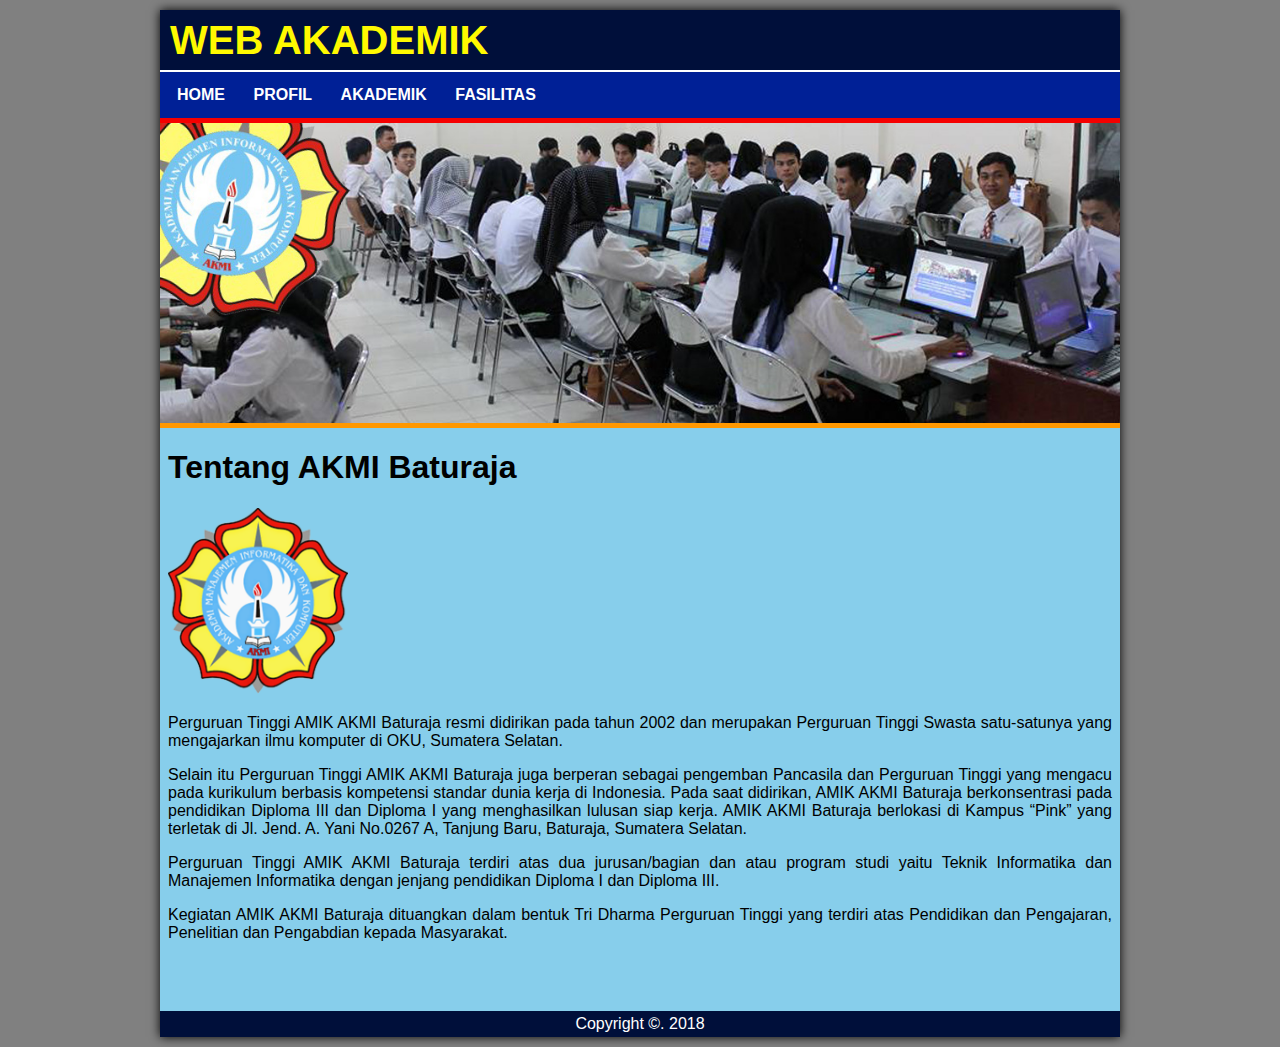
<file: TUGAS DESAIN WEB PRAKTIKUM/WEB CODING/index.html>
<!DOCTYPE html>
<html lang="en">
<head>
	<meta charset="UTF-8">
	<title>Web Akademik</title>
	<link rel="stylesheet" href="css/style.css">
	<link rel="shortcut icon" href="img/AKMI.png">
</head>
<body>
	<div class="container">
		<div class="header">
			<h1>WEB AKADEMIK</h1>
			<ul>
				<li><a href="home.html" target="konten">HOME</a></li>
				<li><a href="profil.html" target="konten">PROFIL</a></li>
				<li><a href="akademik.html" target="konten">AKADEMIK</a></li>
				<li><a href="fasilitas.html" target="konten">FASILITAS</a></li>
			</ul>
		</div>
		<div class="hero"></div>
		<div class="konten">
			<iframe src="home.html" frameborder="0" width="960" height="580" scrolling="no" name="konten"></iframe>
		</div>
		<div class="footer">
			<p>Copyright &copy;. 2018</p>
		</div>
	</div>
</body>
</html>
</file>
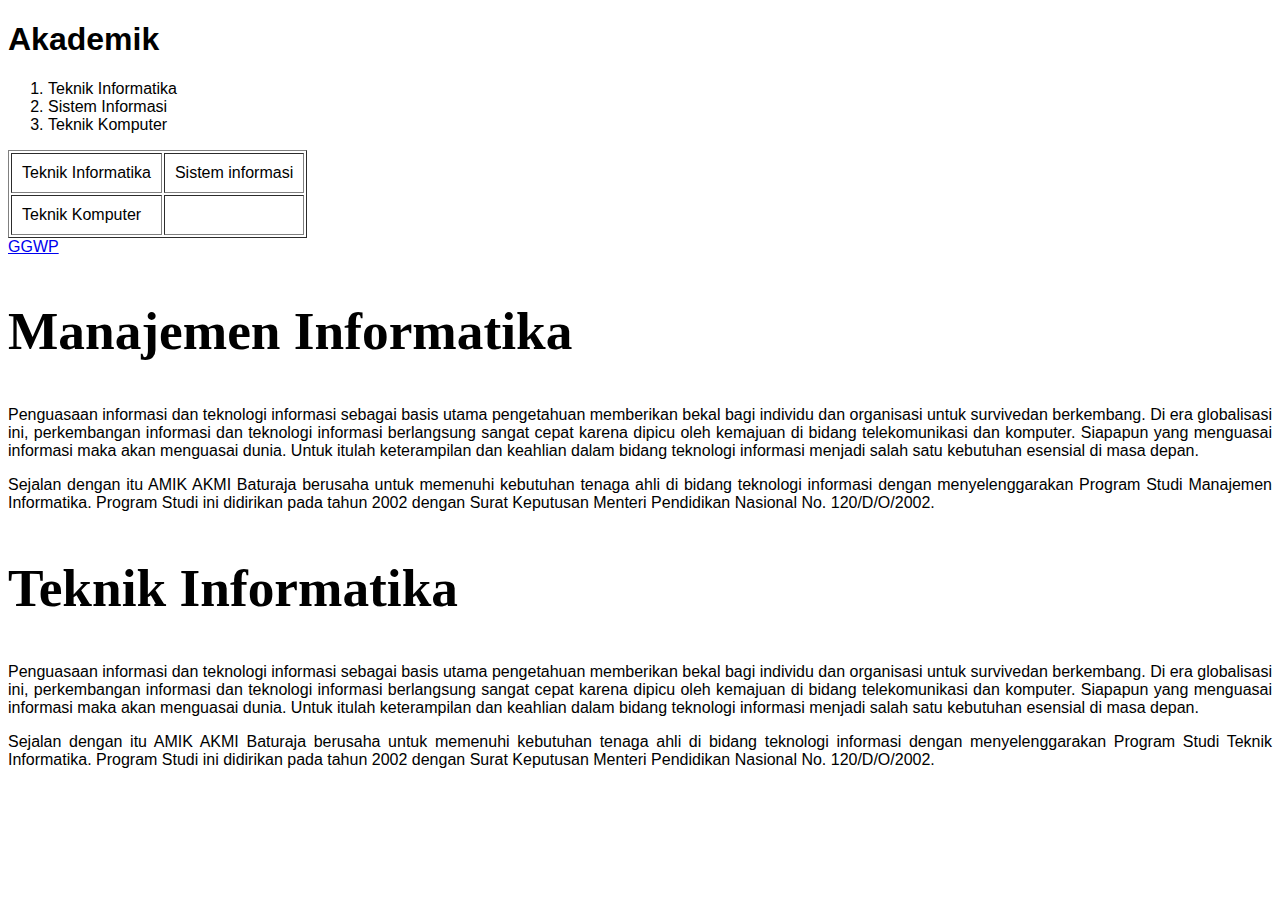
<file: TUGAS DESAIN WEB PRAKTIKUM/WEB CODING/akademik.html>
<!DOCTYPE html>
<html lang="en">
<head>
	<meta charset="UTF-8">
	<title>Document</title>
	<style>
		body {
			font-family: arial;
			background-color: ;
		}

		p {
			text-align: justify;
		}

		@font-face {

			font-family: gantifont;
			src:      ;
		}
		h2{
			font-family: 'gantifont';
			font-size: 40pt;
			font-variant: inherit;
		}
	</style>
</head>
<body>
	<h1>Akademik</h1>

	<ol>
		<li>Teknik Informatika</li>
		<li>Sistem Informasi</li>
		<li>Teknik Komputer</li>

	</ol>

	<table border="1" cellpadding="10">
        <tr>
            <td>Teknik Informatika</td>
            <td>Sistem informasi</td>
        </tr>
        <tr>
            <td>Teknik Komputer</td>
            <td>  </td>
        </tr>
    </table>


   
    <a class="link" href="https://www.ggwp.com">GGWP</a>
	

	<h2>Manajemen Informatika</h2>
	<p>Penguasaan informasi dan teknologi informasi sebagai basis utama pengetahuan memberikan bekal bagi individu dan organisasi untuk survivedan berkembang. Di era globalisasi ini, perkembangan informasi dan teknologi informasi berlangsung sangat cepat karena dipicu oleh kemajuan di bidang telekomunikasi dan komputer. Siapapun yang menguasai informasi maka akan menguasai dunia. Untuk itulah keterampilan dan keahlian dalam bidang teknologi informasi menjadi salah satu kebutuhan esensial di masa depan.</p>

	<p>Sejalan dengan itu AMIK AKMI Baturaja berusaha untuk memenuhi kebutuhan tenaga ahli di bidang teknologi informasi dengan menyelenggarakan Program Studi Manajemen Informatika. Program Studi ini didirikan pada tahun 2002 dengan Surat Keputusan Menteri Pendidikan Nasional No. 120/D/O/2002.</p>

	<h2>Teknik Informatika</h2>
	<p>Penguasaan informasi dan teknologi informasi sebagai basis utama pengetahuan memberikan bekal bagi individu dan organisasi untuk survivedan berkembang. Di era globalisasi ini, perkembangan informasi dan teknologi informasi berlangsung sangat cepat karena dipicu oleh kemajuan di bidang telekomunikasi dan komputer. Siapapun yang menguasai informasi maka akan menguasai dunia. Untuk itulah keterampilan dan keahlian dalam bidang teknologi informasi menjadi salah satu kebutuhan esensial di masa depan.</p>

	<p>Sejalan dengan itu AMIK AKMI Baturaja berusaha untuk memenuhi kebutuhan tenaga ahli di bidang teknologi informasi dengan menyelenggarakan Program Studi Teknik Informatika. Program Studi ini didirikan pada tahun 2002 dengan Surat Keputusan Menteri Pendidikan Nasional No. 120/D/O/2002.</p>
</body>
</html>
</file>
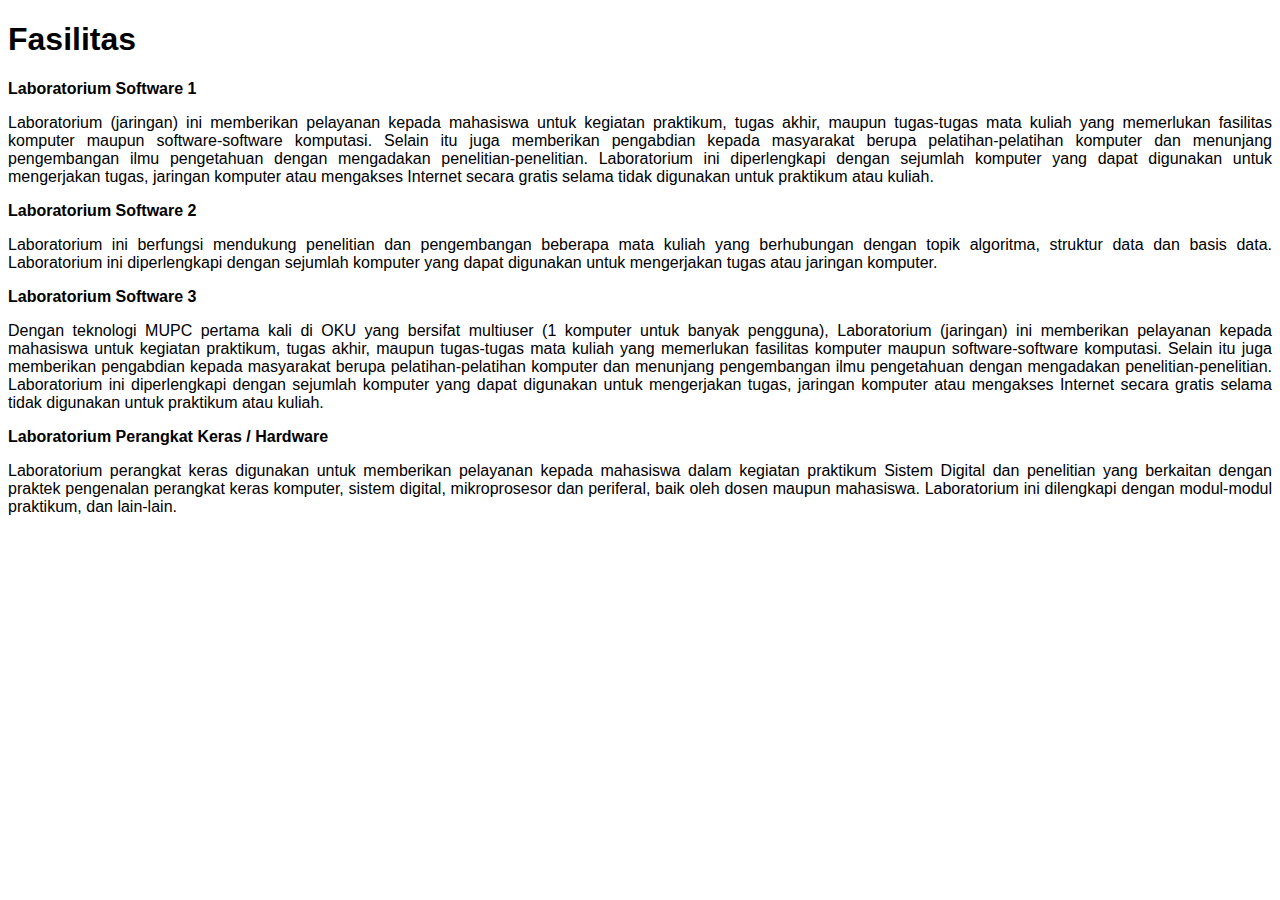
<file: TUGAS DESAIN WEB PRAKTIKUM/WEB CODING/fasilitas.html>
<!DOCTYPE html>
<html lang="en">
<head>
	<meta charset="UTF-8">
	<title>Document</title>
	<style>
		body {
			font-family: arial;
		}

		p {
			text-align: justify;
		}
	</style>
</head>
<body>
	<h1>Fasilitas</h1>

	<p>
		<strong>Laboratorium Software 1</strong>
	</p>
	<p>
		Laboratorium (jaringan) ini memberikan pelayanan kepada mahasiswa untuk kegiatan praktikum, tugas akhir, maupun tugas-tugas mata kuliah yang memerlukan fasilitas komputer maupun software-software komputasi. Selain itu juga memberikan pengabdian kepada masyarakat berupa pelatihan-pelatihan komputer dan menunjang pengembangan ilmu pengetahuan dengan mengadakan penelitian-penelitian. Laboratorium ini diperlengkapi dengan sejumlah komputer yang dapat digunakan untuk mengerjakan tugas, jaringan komputer atau mengakses Internet secara gratis selama tidak digunakan untuk praktikum atau kuliah.
	</p>

	<p>
		<strong>Laboratorium Software 2</strong>
	</p>
	<p>
		Laboratorium ini berfungsi mendukung penelitian dan pengembangan beberapa mata kuliah yang berhubungan dengan topik algoritma, struktur data dan basis data. Laboratorium ini diperlengkapi dengan sejumlah komputer yang dapat digunakan untuk mengerjakan tugas atau jaringan komputer.
	</p>

	<p>
		<strong>Laboratorium Software 3</strong>
	</p>
	<p>
		Dengan teknologi MUPC pertama kali di OKU yang bersifat multiuser (1 komputer untuk banyak pengguna), Laboratorium (jaringan) ini memberikan pelayanan kepada mahasiswa untuk kegiatan praktikum, tugas akhir, maupun tugas-tugas mata kuliah yang memerlukan fasilitas komputer maupun software-software komputasi. Selain itu juga memberikan pengabdian kepada masyarakat berupa pelatihan-pelatihan komputer dan menunjang pengembangan ilmu pengetahuan dengan mengadakan penelitian-penelitian. Laboratorium ini diperlengkapi dengan sejumlah komputer yang dapat digunakan untuk mengerjakan tugas, jaringan komputer atau mengakses Internet secara gratis selama tidak digunakan untuk praktikum atau kuliah.
	</p>

	<p>
		<strong>Laboratorium Perangkat Keras / Hardware</strong>
	</p>
	<p>
		Laboratorium perangkat keras digunakan untuk memberikan pelayanan kepada mahasiswa dalam kegiatan praktikum Sistem Digital dan penelitian yang berkaitan dengan praktek pengenalan perangkat keras komputer, sistem digital, mikroprosesor dan periferal, baik oleh dosen maupun mahasiswa. Laboratorium ini dilengkapi dengan modul-modul praktikum, dan lain-lain.
	</p>
</body>
</html>
</file>
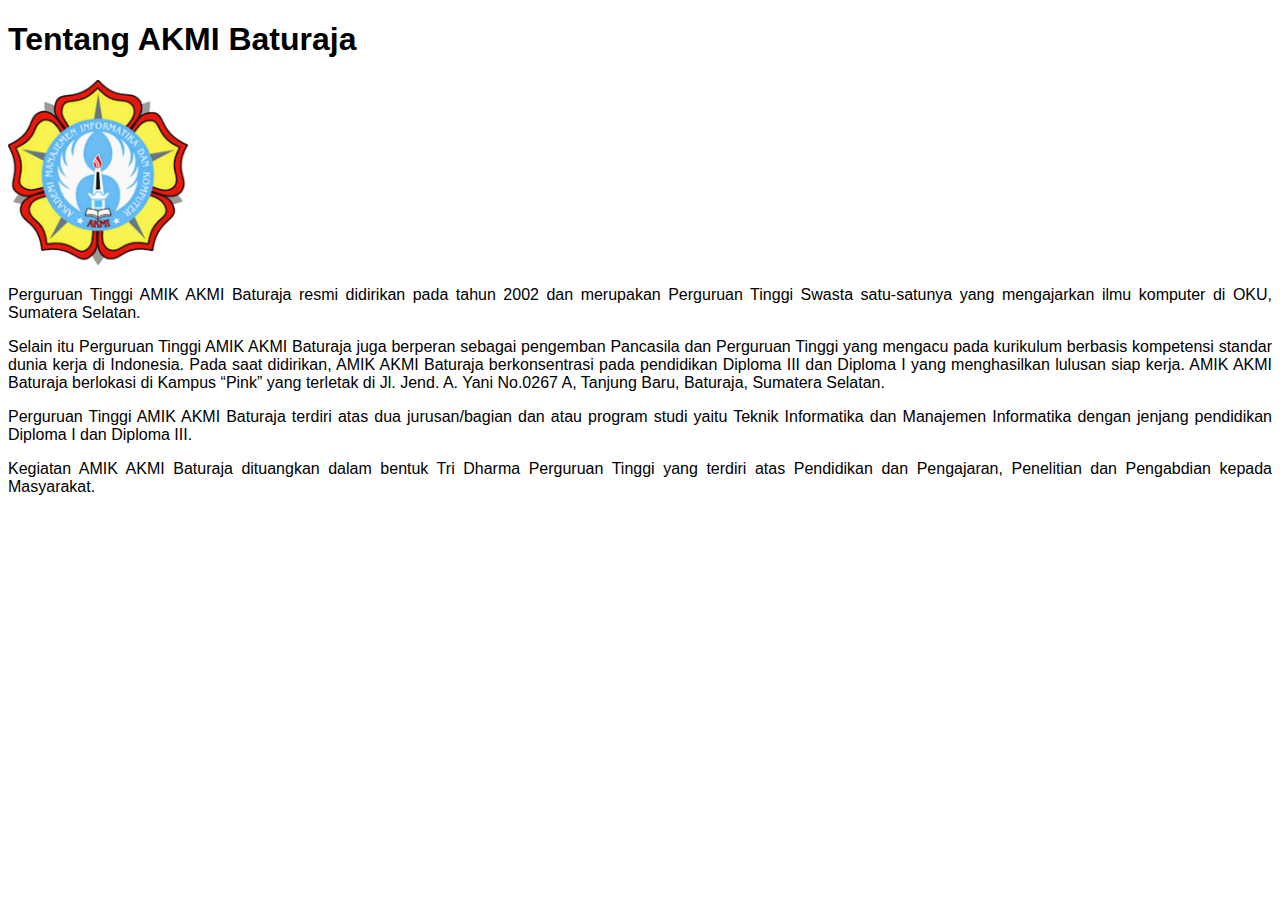
<file: TUGAS DESAIN WEB PRAKTIKUM/WEB CODING/home.html>
<!DOCTYPE html>
<html lang="en">
<head>
	<meta charset="UTF-8">
	<title>Document</title>
	<style>
		body {
			font-family: arial;
		}

		p {
			text-align: justify;
		}
	</style>
</head>
<body>
	<h1>Tentang AKMI Baturaja</h1>
	<img src="img/AKMI.png" title="AKMI Baturaja" width="180">
	<p>
		Perguruan Tinggi AMIK AKMI Baturaja resmi didirikan pada tahun 2002 dan merupakan Perguruan Tinggi Swasta satu-satunya yang mengajarkan ilmu komputer di OKU, Sumatera Selatan.
	</p>
	<p>
		Selain itu Perguruan Tinggi AMIK AKMI Baturaja juga berperan sebagai pengemban Pancasila dan Perguruan Tinggi yang mengacu pada kurikulum berbasis kompetensi standar dunia kerja di Indonesia.
		Pada saat didirikan, AMIK AKMI Baturaja berkonsentrasi pada pendidikan Diploma III dan Diploma I yang menghasilkan lulusan siap kerja. AMIK AKMI Baturaja berlokasi di Kampus “Pink” yang terletak di Jl. Jend. A. Yani No.0267 A, Tanjung Baru, Baturaja, Sumatera Selatan.
	</p>
	<p>
		Perguruan Tinggi AMIK AKMI Baturaja terdiri atas dua jurusan/bagian dan atau program studi yaitu Teknik Informatika dan Manajemen Informatika dengan jenjang pendidikan Diploma I dan Diploma III.
	</p>
	<p>
		Kegiatan AMIK AKMI Baturaja dituangkan dalam bentuk Tri Dharma Perguruan Tinggi yang terdiri atas Pendidikan dan Pengajaran, Penelitian dan Pengabdian kepada Masyarakat.
	</p>
</body>
</html>
</file>
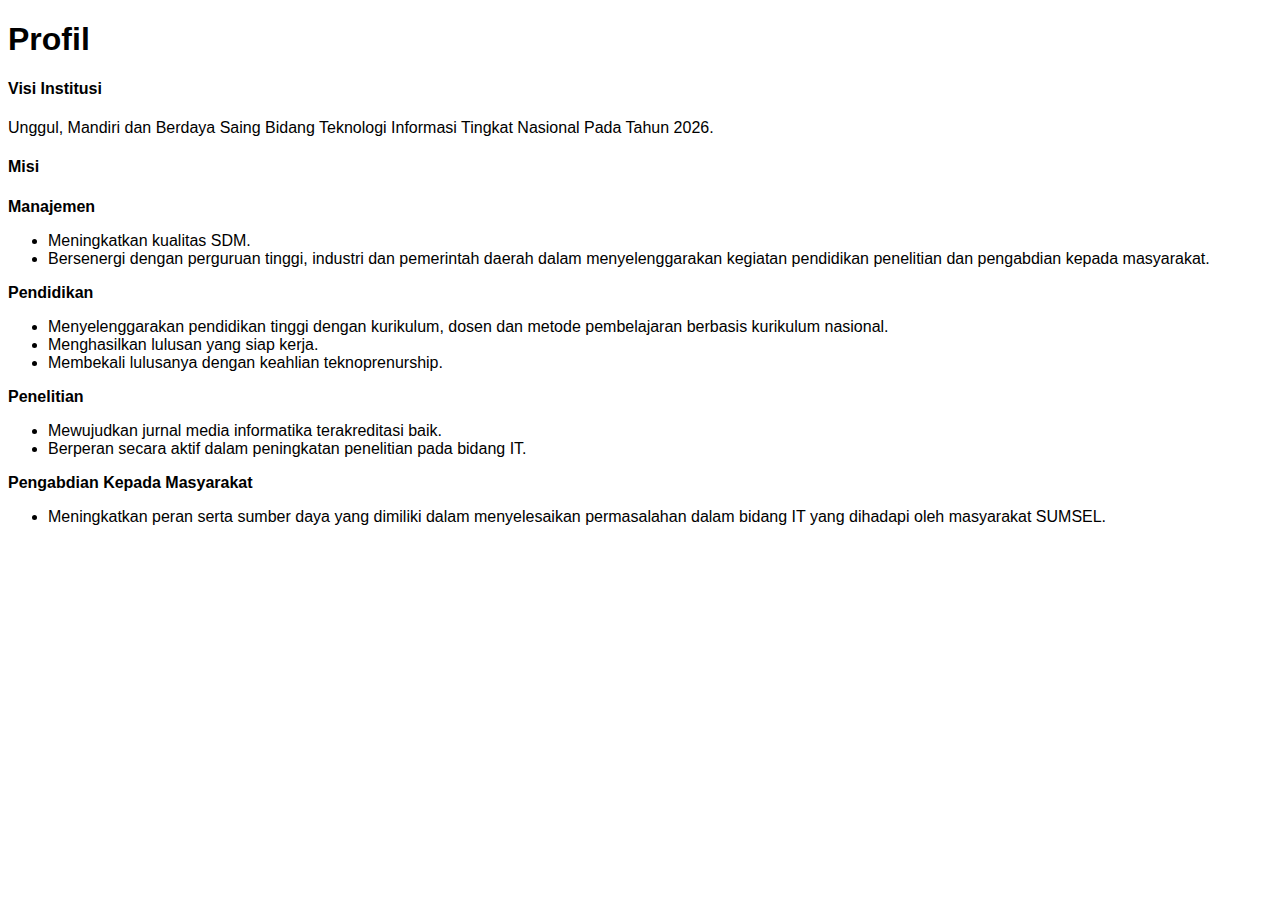
<file: TUGAS DESAIN WEB PRAKTIKUM/WEB CODING/profil.html>
<!DOCTYPE html>
<html lang="en">
<head>
	<meta charset="UTF-8">
	<title>Document</title>
	<style>
		body {
			font-family: arial;
		}

		p {
			text-align: justify;
		}
	</style>
</head>
<body>
	<h1>Profil</h1>
	
	<h4>Visi Institusi</h4>
	<p>Unggul, Mandiri dan Berdaya Saing Bidang Teknologi Informasi Tingkat Nasional Pada Tahun 2026.</p>

	<h4>Misi</h4>
	<b>Manajemen</b>
	
	<ul>
		<li>Meningkatkan kualitas SDM.</li>
		<li>Bersenergi dengan perguruan tinggi, industri dan pemerintah daerah dalam menyelenggarakan kegiatan 		pendidikan penelitian dan pengabdian kepada masyarakat.
		</li>
	</ul>

	<b>Pendidikan</b>
	<ul>
		<li>Menyelenggarakan pendidikan tinggi dengan kurikulum, dosen dan metode pembelajaran berbasis kurikulum nasional.</li>
		<li>Menghasilkan lulusan yang siap kerja.</li>
		<li>Membekali lulusanya dengan keahlian teknoprenurship.</li>
	</ul>

	<b>Penelitian</b>
	<ul>
		<li>Mewujudkan jurnal media informatika terakreditasi baik.</li>
		<li>Berperan secara aktif dalam peningkatan penelitian pada bidang IT.</li>
	</ul>

	<b>Pengabdian Kepada Masyarakat</b>
	<ul>
		<li>Meningkatkan peran serta sumber daya yang dimiliki dalam menyelesaikan permasalahan dalam bidang IT yang dihadapi oleh masyarakat SUMSEL.</li>
	</ul>
</body>
</html>
</file>
<file: TUGAS DESAIN WEB PRAKTIKUM/WEB CODING/css/style.css>
/* css reset */
html, body, div, span, applet, object, iframe,
h1, h2, h3, h4, h5, h6, p, blockquote, pre,
a, abbr, acronym, address, big, cite, code,
del, dfn, em, img, ins, kbd, q, s, samp,
small, strike, strong, sub, sup, tt, var,
b, u, i, center,
dl, dt, dd, ol, ul, li,
fieldset, form, label, legend,
table, caption, tbody, tfoot, thead, tr, th, td,
article, aside, canvas, details, embed, 
figure, figcaption, footer, header, hgroup, 
menu, nav, output, ruby, section, summary,
time, mark, audio, video {
	margin: 0;
	padding: 0;
	border: 0;
	font-size: 100%;
	font: inherit;
	vertical-align: baseline;
}
/* HTML5 display-role reset for older browsers */
article, aside, details, figcaption, figure, 
footer, header, hgroup, menu, nav, section {
	display: block;
}
body {
	line-height: 1;
}
ol, ul {
	list-style: none;
}
blockquote, q {
	quotes: none;
}
blockquote:before, blockquote:after,
q:before, q:after {
	content: '';
	content: none;
}
table {
	border-collapse: collapse;
	border-spacing: 0;
}






/* style utama */
body {
	background-color: grey;
	font-family: arial;
}

.container {
	width: 960px;
	margin: auto;
	margin-top: 10px;
	margin-bottom: 10px;
	background-color: white;
	box-shadow: 0 0 10px;
}

.header h1 {
	font-weight: bold;
	font-size: 40px;
	padding: 10px;
	color: #fff900;
	background-color: #000f3a;
}

.header ul {
	background-color: #002096;
	border-top: 2px solid white;
	padding-top: 5px;
}

.header ul li {
	display: inline-block;
	padding-top: 10px;
	padding-bottom: 15px;
	padding-left: 10px;
}

.header a {
	text-decoration: none;
	padding: 7px;
	border-radius: 5px;
	color: white;
	font-weight: bold;
}

.header a:hover {
	color: yellow;
	border-bottom: 2px solid #f50000;
}

.header a:focus {
	color: yellow;
}

.hero {
	width: 960px;
	height: 300px;
	background-size: cover;
	background-image: url(../img/hero.jpg);
	border-top: 5px solid #f50000;
	border-bottom: 5px solid #FF9800;
}

.konten {
	background-color: skyblue;
}

.footer p {
	background-color: #000f3a;
	padding: 5px;
	text-align: center;
	color: white;
}
</file>
